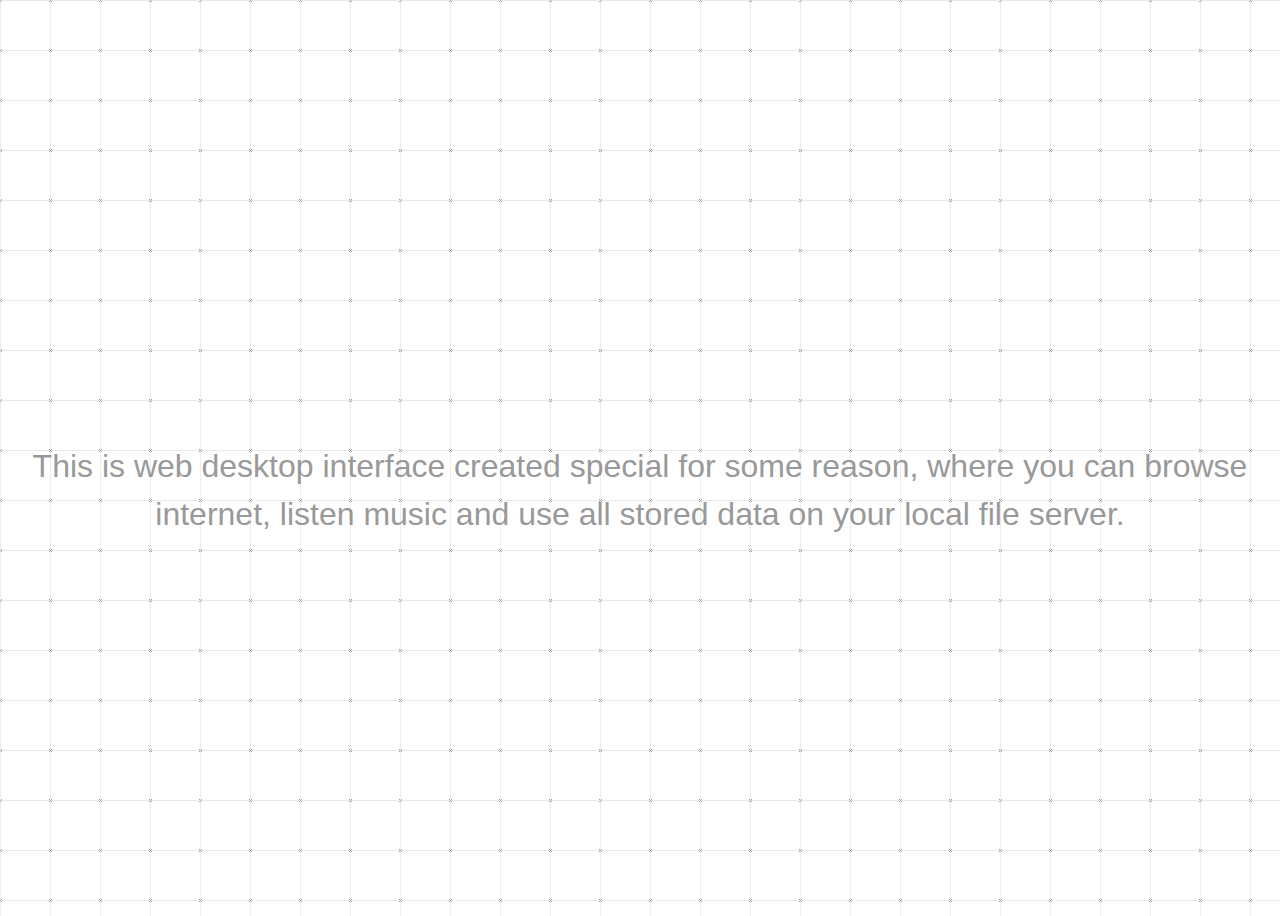
<file: about.html>
<html> 
<title>HTML with PHP testing</title>
<style>
html, body {
  height: 100%;
  min-height: 100%;
  margin: 0;
}

body {
  display: flex;
  align-items: center;
  justify-content: center;
  background-size: cover;
  min-height: 100vh;
  background: radial-gradient(ellipse at bottom, #0d1d31 0%, #0c0d13 100%);
 background-image: url(); 
 overflow: hidden;
}

/* Cool infinite background scrolling animation.
 * Twitter: @kootoopas
 */
/* Exo thin font from Google. */
@import url(https://fonts.googleapis.com/css?family=Exo:100);
/* Background data (Original source: https://subtlepatterns.com/grid-me/) */
/* Animations */
@-webkit-keyframes bg-scrolling-reverse {
  100% {
    background-position: 50px 50px;
  }
}
@-moz-keyframes bg-scrolling-reverse {
  100% {
    background-position: 50px 50px;
  }
}
@-o-keyframes bg-scrolling-reverse {
  100% {
    background-position: 50px 50px;
  }
}
@keyframes bg-scrolling-reverse {
  100% {
    background-position: 50px 50px;
  }
}
@-webkit-keyframes bg-scrolling {
  0% {
    background-position: 50px 50px;
  }
}
@-moz-keyframes bg-scrolling {
  0% {
    background-position: 50px 50px;
  }
}
@-o-keyframes bg-scrolling {
  0% {
    background-position: 50px 50px;
  }
}
@keyframes bg-scrolling {
  0% {
    background-position: 50px 50px;
  }
}
/* Main styles */
body {
  margin-top: 1rem;
  color: #999;
  font: 400 16px/1.5 exo, ubuntu, "segoe ui", helvetica, arial, sans-serif;
  text-align: center;
  /* img size is 50x50 */
  background: url("[data-uri]") repeat 0 0;
  -webkit-animation: bg-scrolling-reverse 0.92s infinite;
  /* Safari 4+ */
  -moz-animation: bg-scrolling-reverse 0.92s infinite;
  /* Fx 5+ */
  -o-animation: bg-scrolling-reverse 0.92s infinite;
  /* Opera 12+ */
  animation: bg-scrolling-reverse 0.92s infinite;
  /* IE 10+ */
  -webkit-animation-timing-function: linear;
  -moz-animation-timing-function: linear;
  -o-animation-timing-function: linear;
  animation-timing-function: linear;
}
body::before {
  content: "";
  font-size: 4rem;
  font-weight: 100;
  font-style: normal;
}

.testa {
  content: "";
  font-size: 4rem;
  font-weight: 100;
  font-style: normal;
}

.testb {
  content: "";
  font-size: 2rem;
  font-weight: 100;
  font-style: normal;
}

/* The Modal (background) */
.modal,
.modal-music,
.modal-photos,
.modal-videos {
  display: none; /* Hidden by default */
  position: fixed; /* Stay in place */
  z-index: 1; /* Sit on top */
  left: 0;
  top: 0;
  width: 100%; /* Full width */
  height: 100%; /* Full height */
  overflow: auto; /* Enable scroll if needed */
  background-color: rgb(0,0,0); /* Fallback color */
  background-color: rgba(0,0,0,0.4); /* Black w/ opacity */
  -webkit-animation-name: fadeIn; /* Fade in the background */
  -webkit-animation-duration: 0.4s;
  animation-name: fadeIn;
  animation-duration: 0.4s;
}

/* Modal Content */
.modal-content {
  position: fixed;
  bottom: 0;
  background-color: #fefefe;
  width: 100%;
  -webkit-animation-name: slideIn;
  -webkit-animation-duration: 0.4s;
  animation-name: slideIn;
  animation-duration: 0.4s
}

/* The Close Button */
.close,
.close-music,
.close-photos,
.close-videos {
  color: white;
  float: right;
  font-size: 28px;
  font-weight: bold;
}

.close:hover,
.close:focus,
.close-music:hover,
.close-music:focus,
.close-photos:hover,
.close-photos:focus,
.close-videos:hover,
.close-videos:focus {
  color: #000;
  text-decoration: none;
  cursor: pointer;
}

/* Add Animation */
@-webkit-keyframes slideIn {
  from {bottom: -300px; opacity: 0} 
  to {bottom: 0; opacity: 1}
}

@keyframes slideIn {
  from {bottom: -300px; opacity: 0}
  to {bottom: 0; opacity: 1}
}

@-webkit-keyframes fadeIn {
  from {opacity: 0} 
  to {opacity: 1}
}

@keyframes fadeIn {
  from {opacity: 0} 
  to {opacity: 1}
}
.modal::backdrop,
.modal-music::backdrop,
.modal-photos::backdrop,
.modal-videos::backdrop {
    position: fixed;
    top: 0;
    left: 0;
    right: 0;
    bottom: 0;
    background-color: rgba(0, 0, 0, 0.5);
}

.thumbs {
  display: flex;
  justify-content: center;
  flex-wrap: wrap;
  width: 500px;
  max-width: 100%;
}
.thumbs > a {
  max-width: 150px;
  height: 150px;
  margin: 10px;
  overflow: hidden;
  border-radius: 5px;
  box-shadow: 0 0 0 3px white, 0 5px 8px 3px rgba(0, 0, 0, 0.6);
}
.thumbs > a img {
  transform: scale(1);
  transition: transform 0.1s ease-in-out;
  filter: grayscale(50%);
  min-width: 100%;
  min-height: 100%;
  max-width: 100%;
  max-height: 100%;
}
.thumbs > a:hover img {
  transform: scale(1.1);
  filter: grayscale(0%);
}

.lightbox {
  position: fixed;
  background: rgba(0, 0, 0, 0.5);
  backdrop-filter: blur(10px);
  -webkit-backdrop-filter: blur(10px);
  height: 100%;
  width: 100%;
  left: 0;
  top: 0;
  transform: translateY(-100%);
  opacity: 0;
  transition: opacity 0.5s ease-in-out;
}
.lightbox:has(div:target) {
  transform: translateY(0%);
  opacity: 1;
}
.lightbox a.nav {
  text-decoration: none;
  color: white;
  font-size: 40px;
  text-shadow: 0 2px 2px rgba(0, 0, 0, 0.8);
  opacity: 0.5;
  font-weight: 200;
}
.lightbox a.nav:hover {
  opacity: 1;
}
.lightbox .target {
  position: absolute;
  height: 100%;
  width: 100%;
  display: flex;
  transform: scale(0);
  align-items: center;
  justify-content: space-between;
}
.lightbox .target *:first-child, .lightbox .target *:last-child {
  flex: 0 0 100px;
  text-align: center;
}
@media all and (max-width: 600px) {
  .lightbox .target *:first-child, .lightbox .target *:last-child {
    flex: 0 0 50px;
  }
}
.lightbox .target .content {
  transform: scale(0.9);
  opacity: 0;
  flex: 1 1 auto;
  align-self: center;
  max-height: 100%;
  min-height: 0;
  min-width: 0;
  border-radius: 5px;
  overflow: hidden;
  box-shadow: 0 0 0 3px white, 0 5px 8px 3px rgba(0, 0, 0, 0.6);
  transition: transform 0.25s ease-in-out, opacity 0.25s ease-in-out;
}
.lightbox .target .content img {
  min-width: 100%;
  min-height: 100%;
  max-width: 100%;
  max-height: calc(100vh - 40px);
  display: block;
  margin: 0;
}
.lightbox .target:target {
  transform: scale(1);
}
.lightbox .target:target .content {
  transform: scale(1);
  opacity: 1;
}
.lightbox .close {
  position: absolute;
  right: 10px;
  top: 10px;
}
</style>
<body>

<h1>
<div class="testa"><?php echo getHostName(); ?></div>
<div class="testb"><br>This is web desktop interface created special for some reason, where you can
browse internet, listen music and use all stored data on your local file server.
</div>
</h1>

</body>
</html>
</file>
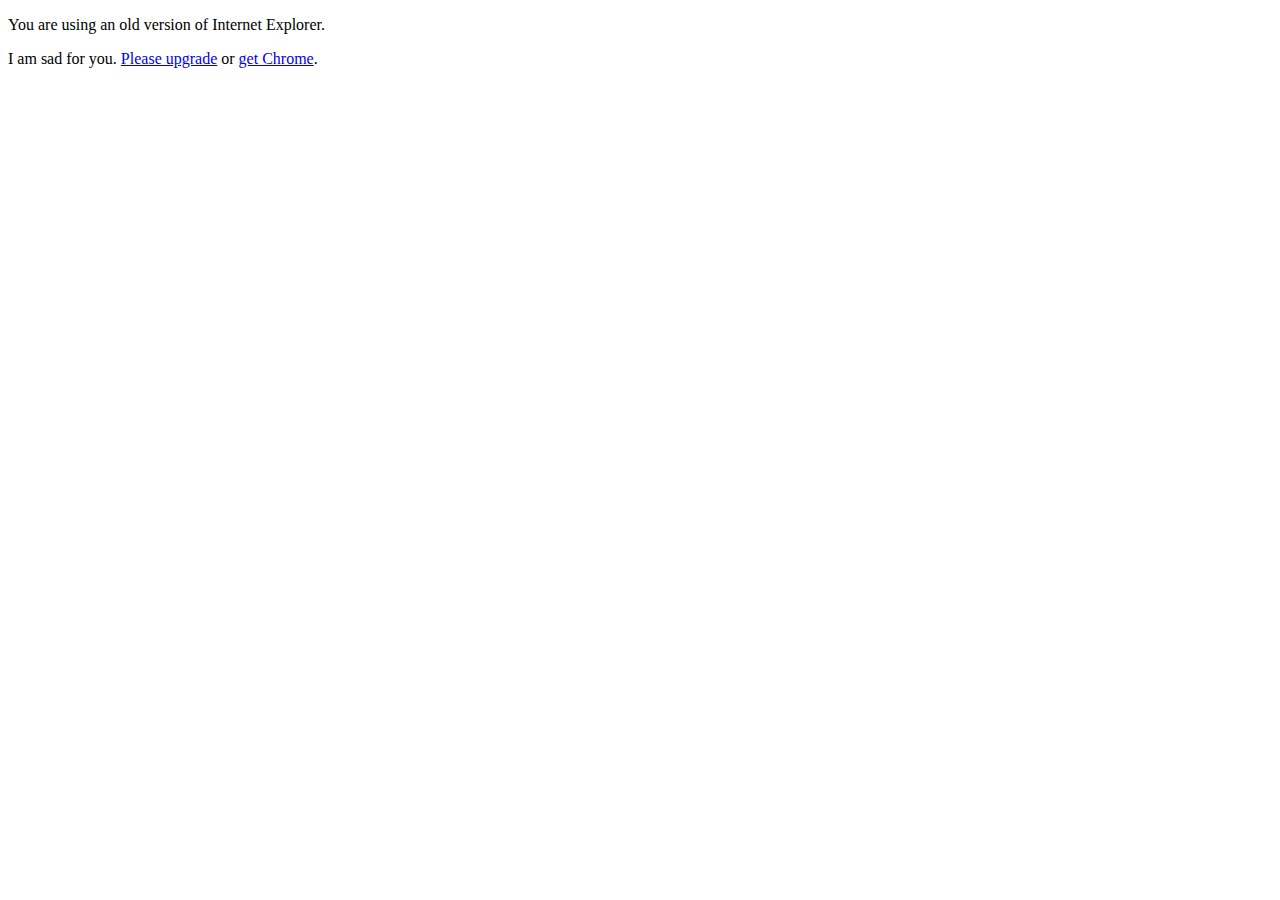
<file: ie.html>
<!DOCTYPE html>
<html lang="en">
<head>
<meta charset="utf-8">
<meta http-equiv="x-ua-compatible" content="ie=edge" />
<meta http-equiv="robots" content="noindex" />
<title>Unsupported Browser</title>
</head>
<body>
<p>
  You are using an old version of Internet Explorer.
</p>
<p>
  I am sad for you. <a href="http://www.microsoft.com/windows/internet-explorer/">Please upgrade</a> or <a href="http://google.com/chrome/">get Chrome</a>.
</p>
</body>
</html>
</file>
